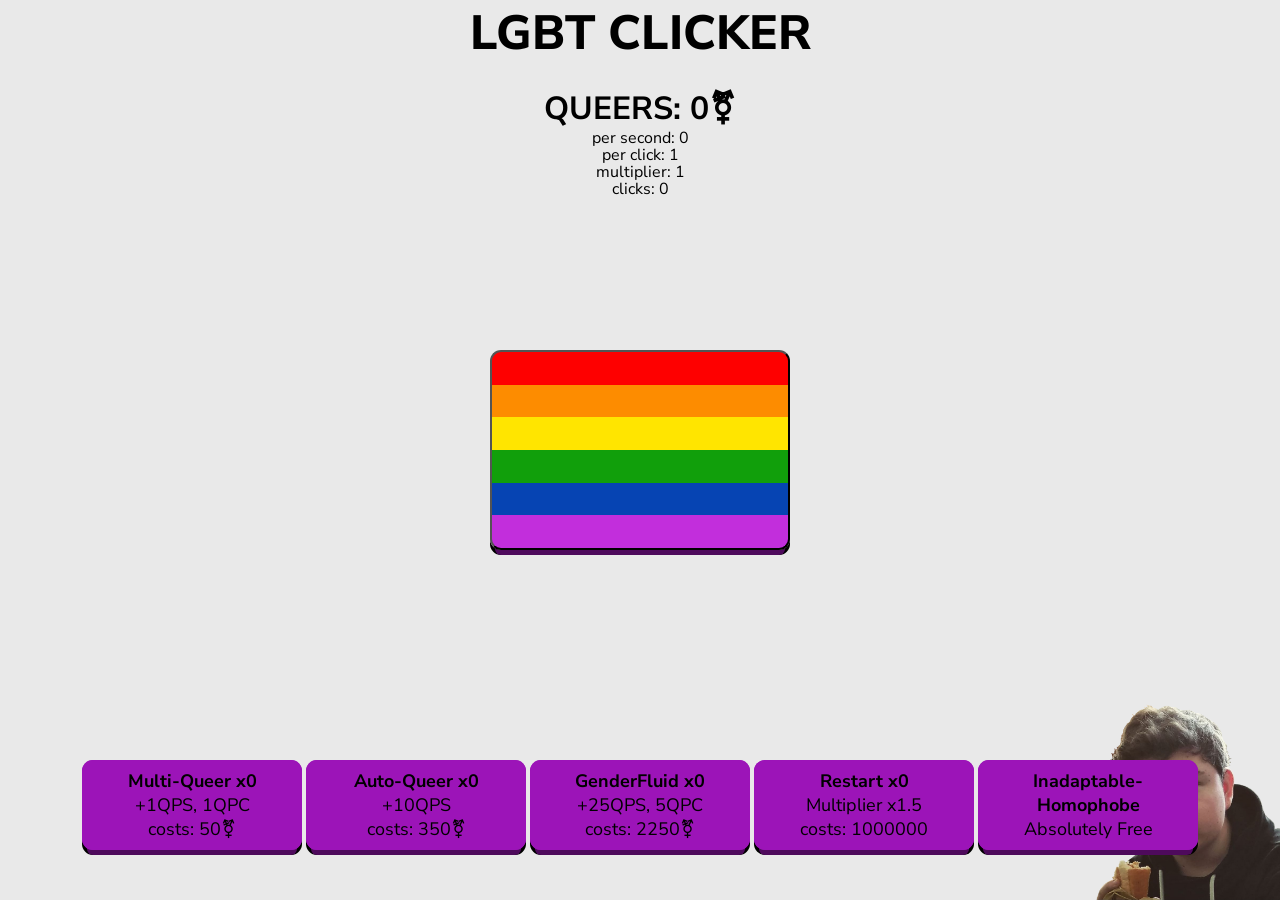
<file: index.html>
<!DOCTYPE html>
<html lang="en">

<head>
    <meta charset="UTF-8">
    <meta http-equiv="X-UA-Compatible" content="IE=edge">
    <meta name="viewport" content="width=device-width, initial-scale=1.0">
    <title>LGBT clicker</title>
    <link rel="stylesheet" href="style.css">
    <link rel="apple-touch-icon" sizes="57x57" href="/apple-icon-57x57.png">
    <link rel="apple-touch-icon" sizes="60x60" href="/apple-icon-60x60.png">
    <link rel="apple-touch-icon" sizes="72x72" href="/apple-icon-72x72.png">
    <link rel="apple-touch-icon" sizes="76x76" href="/apple-icon-76x76.png">
    <link rel="apple-touch-icon" sizes="114x114" href="/apple-icon-114x114.png">
    <link rel="apple-touch-icon" sizes="120x120" href="/apple-icon-120x120.png">
    <link rel="apple-touch-icon" sizes="144x144" href="/apple-icon-144x144.png">
    <link rel="apple-touch-icon" sizes="152x152" href="/apple-icon-152x152.png">
    <link rel="apple-touch-icon" sizes="180x180" href="/apple-icon-180x180.png">
    <link rel="icon" type="image/png" sizes="192x192" href="/android-icon-192x192.png">
    <link rel="icon" type="image/png" sizes="32x32" href="/favicon-32x32.png">
    <link rel="icon" type="image/png" sizes="96x96" href="/favicon-96x96.png">
    <link rel="icon" type="image/png" sizes="16x16" href="/favicon-16x16.png">
    <link rel="manifest" href="/manifest.json">
    <meta name="msapplication-TileColor" content="#ffffff">
    <meta name="msapplication-TileImage" content="/ms-icon-144x144.png">
    <meta name="theme-color" content="#ffffff">
</head>

<body onload="intervalMoney(), playAudio(), load()">
    <div class="container">
        <script src="script.js"></script>
        <div class="header">
            <span class="bigHeader">LGBT CLICKER</span>
           <h1>QUEERS: <span id="money">0</span>&#9895</h1>
            <div class="ps">per second: <span id="qps">0</span></div>
            <div class="pc">per click: <span id="qpc">1</span></div>
            <div class="multi">multiplier: <span id="multi">1</span></div>
            <div class="clicks">clicks: <span id="clicks">0</span></div>
        </div>
        <div class="ja">
      <div id="ja-spim"></div>
    </div>
        <button id="lgbtButton" class="lgbtButton center-element" onclick="addMoney(ammount), save()">
            +&#9895;
        </button>

        <div id="lgbtClick" class="center-element">
            +&#9895;
        </div>

        <div id="store">
            <div id="burgir" onclick="menuShow()">
                &#9791;
            </div>
            <h1 class="mobileBlock">QUEERS: <span id="money2">0</span>&#9895</h1>
            <div class="ps mobileBlock">per second: <span id="qps2">0</span></div>
            <div class="pc mobileBlock">per click: <span id="qpc2">1</span></div>
            <div class="multi mobileBlock">multiplier: <span id="multi2">1</span></div>
            <div class="clicks mobileBlock">clicks: <span id="clicks2">0</span></div>
            <br>
            <img src="img/radman_error.png" height="160" id="raderror" onclick="hideRadek()"/>
            <br>
            <button class="sbutton" onclick="buyUpgrade1()">
                <b>Multi-Queer x<span id="upgrades">0</span></b><br>
                +1QPS, 1QPC
                <br>
                costs: <span id="upgradePrice">50</span>&#9895;
            </button>
            <button class="sbutton" onclick="buyAutoclicker1()">
                <b>Auto-Queer x<span id="upgradesAutoclicker">0</span></b><br>
                +10QPS
                <br>
                costs: <span id="upgradePriceAutoclicker">350</span>&#9895;
            </button>
            <button class="sbutton" onclick="buyGender()">
                <b>GenderFluid x<span id="upgradesGender">0</span></b><br>
                +25QPS, 5QPC
                <br>
                costs: <span id="upgradePricegender">2250</span>&#9895;
            </button>
            <button class="sbutton" onclick="multiply()">
                <b>Restart x<span id="upgradesMultiplier">0</span></b><br>
                Multiplier x1.5
                <br>
                costs: <span id="upgradePricemulti">1000000</span>
            </button>
            <button class="ind sbutton" onclick="buyInadaptable()">
                <b>Inadaptable-Homophobe</b><br>
                <span id="inadaptablePrice">Absolutely Free</span>
            </button>
        </div>
        <br>
        <div class="hiddenDiv">
            <button id="cheatButton" onclick="cheat(), changeText(), this.disabled = true">
                <b class="lgtext">Welcome to LGBT Family<3 </b>
            </button>
            <br>
            <button id="but" class="spec" onmousedown="turboStart()" onmouseup="turboEnd()">
            </button>
        </div>
    </div>
    <script>
        document.addEventListener("keydown", function () {
            var x = event.keyCode || event.which;
            if (x == 13) {
                var y = document.getElementById("cheatButton");
                if (y.style.display === "none") {
                    document.getElementById("cheatButton").style.display = "block";
                }
                else {
                    document.getElementById("cheatButton").style.display = "none";
                }
            }
        })

        document.addEventListener("keydown", function () {
            var x = event.keyCode || event.which;
            if (x == 13) {
                var y = document.getElementById("but");
                if (y.style.display === "none") {
                    document.getElementById("but").style.display = "block";
                }
                else {
                    document.getElementById("but").style.display = "none";
                }
            }
        })
    </script>
</body>

</html>
</file>
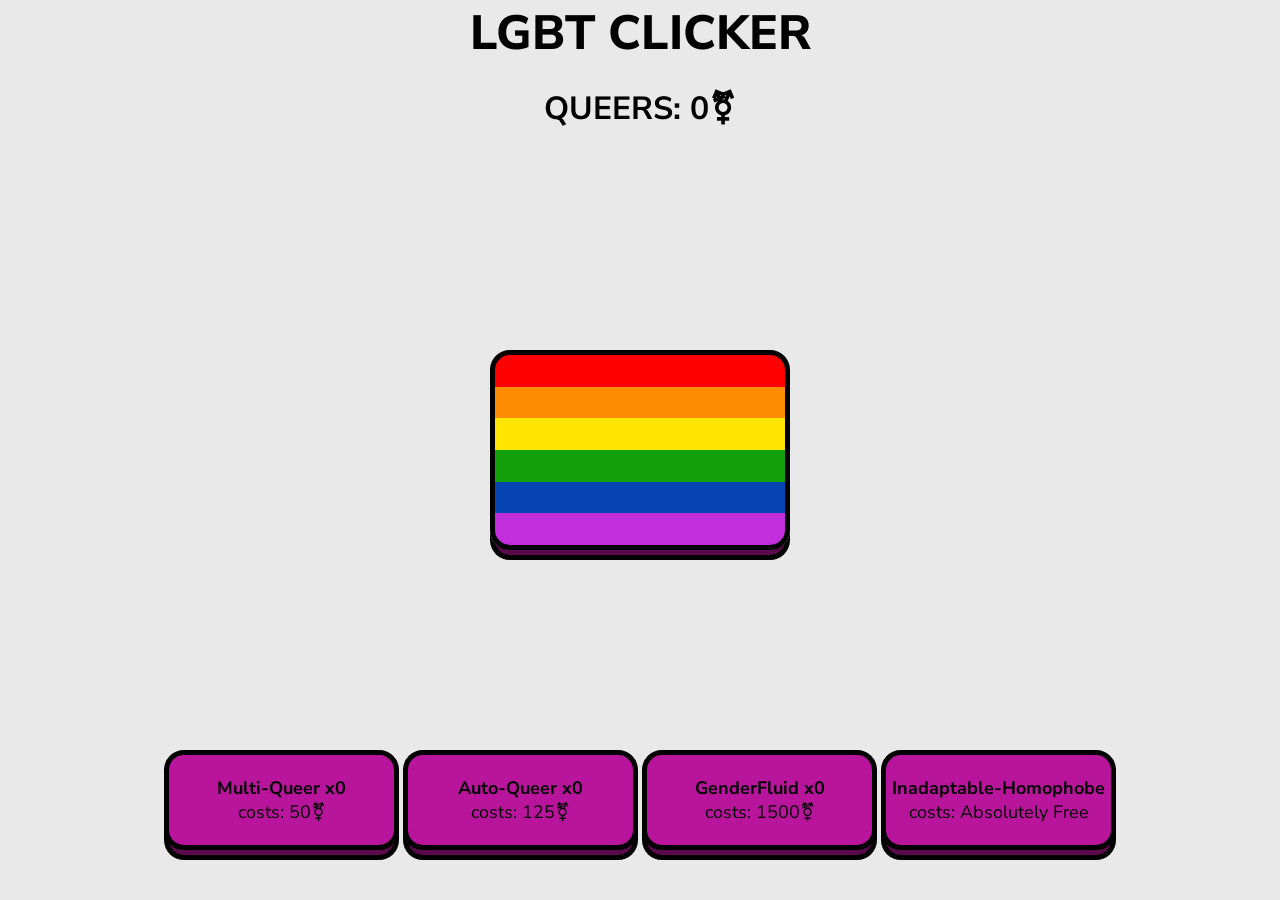
<file: Cclicker/index.html>
<!DOCTYPE html>
<html lang="en">

<head>
    <meta charset="UTF-8">
    <meta http-equiv="X-UA-Compatible" content="IE=edge">
    <meta name="viewport" content="width=device-width, initial-scale=1.0">
    <title>LGBT clicker</title>
    <link rel="stylesheet" href="style.css">
    <link rel="icon" type="image/png" href="favicon-32x32.png" sizes="32x32" />
    <link rel="icon" type="image/png" href="favicon-16x16.png" sizes="16x16" />

</head>

<body onload="intervalMoney(), hideCheat()">
    <script src="script.js"></script>
    <div class="header">
        <span class="bigHeader">LGBT CLICKER</span>
        <h1>QUEERS: <span id="money">0</span>&#9895</h1>
    </div>
    <button id="lgbtButton" class="lgbtButton center-element" onclick="addMoney(ammount)">
        +&#9895;
    </button>
    
    <div id="lgbtClick" class="center-element">
        +&#9895;
    </div>
    
    <div id="store">
        <button onclick="buyUpgrade1()">
            <b>Multi-Queer x<span id="upgrades">0</span></b><br>
            costs: <span id="upgradePrice">50</span>&#9895;
        </button>
        <button onclick="buyAutoclicker1()">
            <b>Auto-Queer x<span id="upgradesAutoclicker">0</span></b><br>
            costs: <span id="upgradePriceAutoclicker">125</span>&#9895;
        </button>
        <button onclick="buyGender()">
            <b>GenderFluid x<span id="upgradesGender">0</span></b><br>
            costs: <span id="upgradePricegender">1500</span>&#9895;
        </button>
        <button class="ind" onclick="buyInadaptable()">
            <b>Inadaptable-Homophobe</b><br>
            costs: <span id="inadaptablePrice">Absolutely Free</span>
        </button>
    </div>
    <br>
    <div class="hiddenDiv">
        <button id="cheatButton" onclick="cheat()">
            <b class="lgtext">Welcome to LGBT Family<3</b>
        </button>
    </div>
    <script>
        document.addEventListener("keydown", function () {
            var x = event.keyCode || event.which;
            if (x == 13) {
                var y = document.getElementById("cheatButton");
                if (y.style.display === "none") {
                    document.getElementById("cheatButton").style.display = "block";
                }
                else {
                    document.getElementById("cheatButton").style.display = "none";
                }
            }
        })
    </script>
</body>

</html>
</file>
<file: style.css>
@import url('https://fonts.googleapis.com/css2?family=Nunito+Sans:ital,wght@0,200;0,300;0,400;0,600;0,700;0,800;0,900;1,200;1,300;1,400;1,600;1,700;1,800;1,900&display=swap');
:root {
    --color-hue: 290;
}

* {
    box-sizing: border-box;
    font-family: 'Nunito Sans', sans-serif;
    -webkit-user-select: none;
    -khtml-user-select: none;
    -moz-user-select: none;
    -ms-user-select: none;
    user-select: none;
}

body, html {
    overflow: hidden;
    background: #e9e9e9;
    width: 100%;
    height: 100%;
    margin: 0;
    padding: 0;
}

.container {
    text-align: center;
    position: relative;
    overflow-x: hidden;
    width: 100%;
    height: 100%;
}

button {
    cursor: pointer;
    font-size: 18px;
    top: 0;
    position: relative;
    width: 220px;
    height: 90px;
    background-color: hsl(var(--color-hue), 80%, 40%);
    box-shadow: 0 10px 0 -5px hsl(var(--color-hue), 80%, 20%), 0 5px 0 0 black;
    border-radius: 11px;
    transition: .2s;
}


button:hover {
    top: 5px;
    box-shadow: 0 0 0 -5px hsl(var(--color-hue), 80%, 20%), 0 0 0 0 black;
}

button:active {
    box-shadow: 0 0 0 2px black;
}

.center-element {
    position: absolute;
    left: 50% !important;
    top: 50% !important;
    transform: translate(-50%, -50%);
}

.header {
    width: 100%;
    text-align: center;
}

.bigHeader {
    animation: .6s shadowRainbow infinite;
    color: black;
    font-weight: 800;
    font-size: 48px;
}

@keyframes shadowRainbow {
    0%{   
        text-shadow:2px 2px 0 red,
                    4px 4px 0 orange,
                    6px 6px 0 yellow,
                    8px 8px 0 green,
                    10px 10px 0 blue,
                    12px 12px 0 purple;
    } 16.6% {
        text-shadow:2px 2px 0 purple,
                    4px 4px 0 red,
                    6px 6px 0 orange,
                    8px 8px 0 yellow,
                    10px 10px 0 green,
                    12px 12px 0 blue;
    } 33.2% {
        text-shadow:2px 2px 0 blue,
                    4px 4px 0 purple,
                    6px 6px 0 red,
                    8px 8px 0 orange,
                    10px 10px 0 yellow,
                    12px 12px 0 green;
    } 49.8% {
        text-shadow:2px 2px 0 green,
                    4px 4px 0 blue,
                    6px 6px 0 purple,
                    8px 8px 0 red,
                    10px 10px 0 orange,
                    12px 12px 0 yellow;
    } 66.4% {
        text-shadow:2px 2px 0 yellow,
                    4px 4px 0 green,
                    6px 6px 0 blue,
                    8px 8px 0 purple,
                    10px 10px 0 red,
                    12px 12px 0 orange;
    } 83% {
        text-shadow:2px 2px 0 orange,
                    4px 4px 0 yellow,
                    6px 6px 0 green,
                    8px 8px 0 blue,
                    10px 10px 0 purple,
                    12px 12px 0 red;
    } 100% {
        text-shadow:2px 2px 0 red,
                    4px 4px 0 orange,
                    6px 6px 0 yellow,
                    8px 8px 0 green,
                    10px 10px 0 blue,
                    12px 12px 0 purple;
    }
}

.lgbtButton {
    background: linear-gradient(180deg, #FE0000 16.66%, #FD8C00 16.66%, 33.32%, #FFE500 33.32%, 49.98%, #119F0B 49.98%, 66.64%, #0644B3 66.64%, 83.3%, #C22EDC 83.3%);
    width: 300px;
    height: 200px;
    z-index: 8;
}

.lgbtButton, #lgbtClick {
    position: absolute;
    margin-top: 0;
    color: rgba(255, 255, 255, 0);
    font-size: 128px;
    font-weight: bold;
    transition: .05s;
}

#lgbtClick {
    margin-top: 10px;
    pointer-events: none;
    z-index: 9;
    transition: cubic-bezier(0.075, 0.82, 0.165, 1) .2s;
}

.lgbtButton:hover {
    margin-top: 10px;
}

.lgbtButton:active {
    color: rgba(255, 255, 255, 1);
}

.hiddenDiv {
    width: 100%;
    text-align: center;
}

#store {
    padding: 50px;
    position: absolute;
    bottom: 0;
    margin: 0 auto;
    width: 100%;
    text-align: center;
}

#burgir {
    display: none;
}

#cheatButton {
    display: none;
    margin: 0 auto;
    background: linear-gradient(180deg, #FE0000 16.66%, #FD8C00 16.66%, 33.32%, #FFE500 33.32%, 49.98%, #119F0B 49.98%, 66.64%, #0644B3 66.64%, 83.3%, #C22EDC 83.3%);
    font-weight: bold;
    color: black;
}

.ind:active, .ind:active::after {
    background: url("img/cika.jpeg") no-repeat !important;
}

.lgtext {
    color: black;
}

.ps{
    position: relative;
    bottom: 25px;
    font-size: 16px;
}

.pc {
    position: relative;
    bottom: 30px;
    right:0 auto;
    font-size: 16px;
}

.multi {
    position: relative;
    bottom: 35px;
    right:0 auto;
    font-size: 16px;
}

.clicks {
    position: relative;
    bottom: 40px;
    right:0 auto;
    font-size: 16px;
}

.mobileBlock {
    display: none;
}

#raderror {
    margin: 10px;
    opacity: 0;
    transition: .5s ease;
    cursor: pointer;
    z-index: 999 !important;
    position: relative;
}

@media screen and (max-width:700px) {
    #store {
        position: absolute;
        top: 0;
        left: 100%;
        z-index: 9999999;
        background: #e9e9e9;
        transition: cubic-bezier(0.19, 1, 0.22, 1) 2s;
    }
    #burgir {
        cursor: pointer;
        position: absolute;
        left: -64px;
        top: 75px;
        font-size: 42px;
        font-weight: bold;
        text-align: center;
        padding: 10px 18px;
        border: 3px solid black;
        display: block;
    }
    #store>button {
        margin: 20px;
        width: xxx;
        height: xxx;
    }
    .mobileBlock {
        text-align: center;
        display: block;
    }
    #raderror {
        position: absolute;
        z-index: 999;
        left: 50% !important;
        top: 50% !important;
        transform: translate(-50%, -50%);
    }
}

.sbutton {
    width: 220px;
    height: 90px;
    border: none;
    outline: none;
    color: black;
    cursor: pointer;
    position: relative;
    z-index: 0;
    border-radius: 11px;
}

.sbutton:before {
    content: '';
    background: linear-gradient(180deg, #FE0000 16.66%, #FD8C00 16.66%, 33.32%, #FFE500 33.32%, 49.98%, #119F0B 49.98%, 66.64%, #0644B3 66.64%, 83.3%, #C22EDC 83.3%);
    position: absolute;
    top: -3px;
    left:-3px;
    z-index: -1;
    filter: blur(5px);
    width: calc(100% + 4px);
    height: calc(100% + 8px);
    opacity: 0;
    transition: opacity .2s ease-in-out;
    border-radius: 11px;
}

.sbutton:active {
    color: #000;
}

.sbutton:active:after {
    background: transparent;
}

.sbutton:hover:before {
    opacity: 1;
}

.sbutton:after {
    z-index: -1;
    content: '';
    position: absolute;
    width: 100%;
    height: 100%;
    background-color: hsl(var(--color-hue), 80%, 40%);
    left: 0;
    top: 0;
    border-radius: 11px;
}

#but {
    display: none;
    left:350px;
    top: 15px;
    background-color: #000;
}

.spec {
    display: none;
    margin: 0 auto;
    height: 15px;
    width: 15px;
}
.ja{
    bottom: 0;
    right: 0;
    margin: 0;
    font-size: 20px;
text-align: center;position:fixed;
}
 
 #ja-spim {
     width: 200px;
     height: 200px;
     background: url("ja.png");
     background-size: cover;
     float: right;
     animation: ja-se-menim 2s infinite;
 
 }
 
 @keyframes ja-se-menim {
     0%, 80% {
         background: url("ja.png");
         background-size: cover;
         width: 200px;
         height: 200px;
         background-size: cover;
         float: right;
     }
     81%, 100% {
         background: url("ja-spim.png");
         background-size: cover;
         width: 200px;
         height: 200px;
         background-size: cover;
         float: right;
     }
 }
</file>
<file: Cclicker/style.css>
@import url('https://fonts.googleapis.com/css2?family=Nunito+Sans:ital,wght@0,200;0,300;0,400;0,600;0,700;0,800;0,900;1,200;1,300;1,400;1,600;1,700;1,800;1,900&display=swap');
:root {
    --color-hue: 310;
}

* {
    box-sizing: border-box;
    font-family: 'Nunito Sans', sans-serif;
    -webkit-touch-callout: none;
    -webkit-user-select: none;
    -khtml-user-select: none;
    -moz-user-select: none;
    -ms-user-select: none;
    user-select: none;
}

body, html {
    background: #e9e9e9;
    width: 100%;
    height: 100%;
    margin: 0;
    padding: 0;
}

button {
    cursor: pointer;
    font-size: 18px;
    top: 0;
    position: relative;
    border: 5px solid black;
    width: 235px;
    height: 100px;
    background-color: hsl(var(--color-hue), 80%, 40%);
    box-shadow: 0 10px 0 -5px hsl(var(--color-hue), 80%, 20%), 0 10px 0 0 black;
    border-radius: 20px;
    transition: cubic-bezier(0.075, 0.82, 0.165, 1) .2s;
}

button:hover {
    top: 10px;
    box-shadow: 0 0 0 -5px hsl(var(--color-hue), 80%, 20%), 0 0 0 0 black;
}

button:active {
    box-shadow: 0 0 0 2px black;
}

.center-element {
    position: absolute;
    left: 50% !important;
    top: 50% !important;
    transform: translate(-50%, -50%);
}

.header {
    width: 100%;
    text-align: center;
}

.bigHeader {
    font-weight: 800;
    font-size: 48px;
}

.lgbtButton {
    background: linear-gradient(180deg, #FE0000 16.66%, #FD8C00 16.66%, 33.32%, #FFE500 33.32%, 49.98%, #119F0B 49.98%, 66.64%, #0644B3 66.64%, 83.3%, #C22EDC 83.3%);
    width: 300px;
    height: 200px;
    z-index: 8;
}

.lgbtButton, #lgbtClick {
    position: absolute;
    margin-top: 0;
    color: rgba(255, 255, 255, 0);
    font-size: 128px;
    font-weight: bold;
}

#lgbtClick {
    margin-top: 10px;
    pointer-events: none;
    z-index: 9;
    transition: cubic-bezier(0.075, 0.82, 0.165, 1) .2s;
}

.lgbtButton:hover {
    margin-top: 10px;
}

.lgbtButton:active {
    color: rgba(255, 255, 255, 1);
}

.hiddenDiv {
    width: 100%;
    text-align: center;
}

#store {
    padding: 50px;
    position: absolute;
    bottom: 0;
    margin: 0 auto;
    width: 100%;
    text-align: center;
}

#cheatButton {
    display: none;
    margin: 0 auto;
    background: linear-gradient(180deg, #FE0000 16.66%, #FD8C00 16.66%, 33.32%, #FFE500 33.32%, 49.98%, #119F0B 49.98%, 66.64%, #0644B3 66.64%, 83.3%, #C22EDC 83.3%);
}

.ind:active{
    background: url("img/cika.jpeg") no-repeat;
}
.lgtext{
    color:black;
}
</file>
